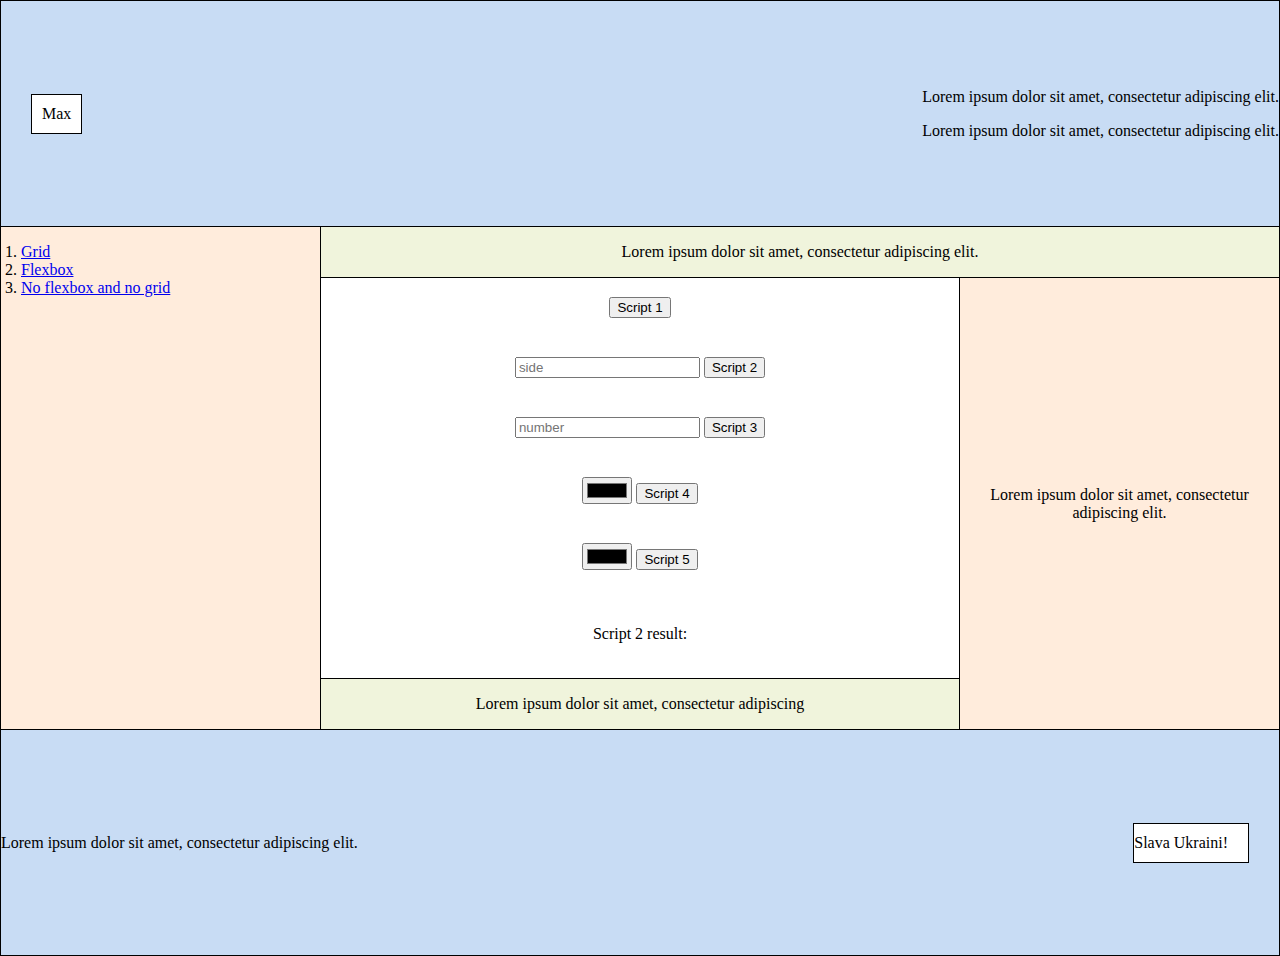
<file: index.html>
<!DOCTYPE html>
<html lang="en">
<head>
    <meta charset="UTF-8">
    <meta name="viewport" content="width=device-width, initial-scale=1.0">
    <title>Lab5</title>
    <link rel="stylesheet" href="./styles/stylegrid.css">
</head>
<body>
    <div id="div1" class="border-change">
        <div id="x">Max</div>
        <div class="div1text">
            <p>Lorem ipsum dolor sit amet, consectetur adipiscing elit.</p>
            <p>Lorem ipsum dolor sit amet, consectetur adipiscing elit.</p>
        </div>
    </div>

    <div id="midbody">
        <div id="div2" class="border-change">
            <ol class="linklist">
                <li><a href="index.html">Grid</a></li>
                <li><a href="flexbox.html">Flexbox</a></li>
                <li><a href="noflexboxgrid.html">No flexbox and no grid</a></li>
            </ol>
            
        </div>

        <div id="div3" class="border-change">
            <p>Lorem ipsum dolor sit amet, consectetur adipiscing elit.</p>
        </div>

        <div id="div4" class="border-change">
            <div>
                <button id="script1-button">Script 1</button>
            </div>

            <div>
                <input id="script2-input" placeholder="side" type="number">
                <button id="script2-button">Script 2</button>
            </div>

            <div>
                <input id="script3-input" placeholder="number" type="number">
                <button id="script3-button">Script 3</button>
            </div>

            <div>
                <input id="script4-input" type="color">
                <button id="script4-button">Script 4</button>
            </div>

            <div id="script5-div">
                <input id="script5-input" type="color">
                <button id="script5-button">Script 5</button>
            </div>

            <p id="script2-result">Script 2 result: </p>
        </div>

        <div id="div5" class="border-change">
            <p>Lorem ipsum dolor sit amet, consectetur adipiscing elit.</p>
        </div>

        <div id="div6" class="border-change">
            <p>Lorem ipsum dolor sit amet, consectetur adipiscing</p>
        </div>

    </div>

    <div id="div7" class="border-change">
        <p>Lorem ipsum dolor sit amet, consectetur adipiscing elit.</p>
        <div class="y">Slava Ukraini!</div>
    </div>
    <script type="text/javascript" src="script.js"></script>
</body>
</html>
</file>
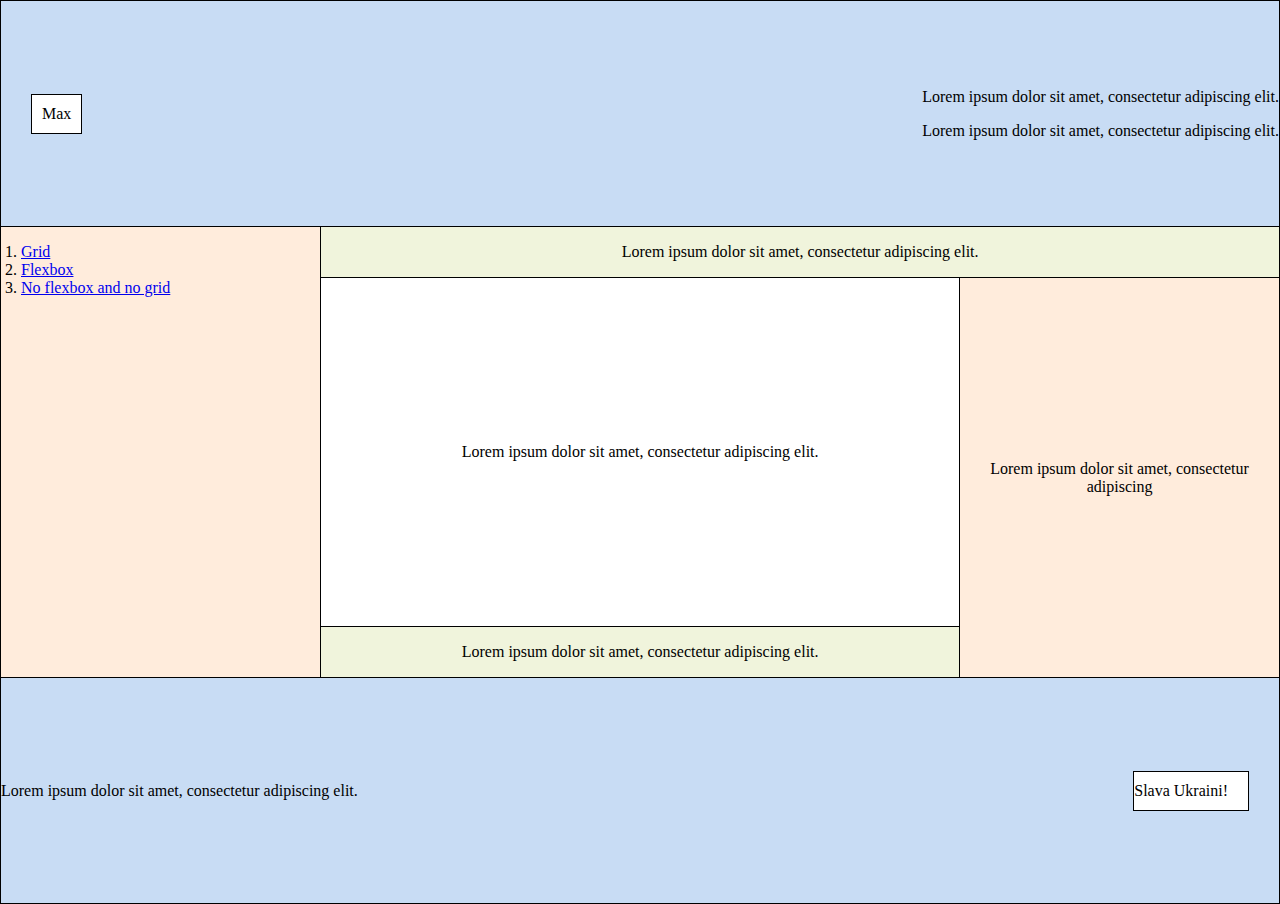
<file: flexbox.html>
<!DOCTYPE html>
<html lang="en">
<head>
    <meta charset="UTF-8">
    <meta name="viewport" content="width=device-width, initial-scale=1.0">
    <title>Lab1</title>
    <link rel="stylesheet" href="./styles/styleflexbox.css">
</head>
<body>
    <div class="blue div1">
        <div class="x">Max</div>
        <div>
            <p>Lorem ipsum dolor sit amet, consectetur adipiscing elit.</p>
            <p>Lorem ipsum dolor sit amet, consectetur adipiscing elit.</p>
        </div>
    </div>

    <div class="midbody">
        <div class="flexbox0">
            <div class="div2">
                <ol class="linklist">
                    <li><a href="index.html">Grid</a></li>
                    <li><a href="flexbox.html">Flexbox</a></li>
                    <li><a href="noflexboxgrid.html">No flexbox and no grid</a></li>
                </ol>
                
            </div>
    
            <div class="flexbox1">
                <div class="div3">
                    <p>Lorem ipsum dolor sit amet, consectetur adipiscing elit.</p>
                </div>
        
                <div class="flexbox2">
                    <div class="flexbox3">
                        <div class="div4">
                            <p>Lorem ipsum dolor sit amet, consectetur adipiscing elit.</p>
                        </div>
                
                        <div class="div6">
                            <p>Lorem ipsum dolor sit amet, consectetur adipiscing elit.</p>
                        </div>
                    </div>
            
                    <div class="div5">
                        <p>Lorem ipsum dolor sit amet, consectetur adipiscing</p>
                    </div>
                </div>
            </div>
        </div>

    </div>

    <div class="blue div7">
        <div class="y">Slava Ukraini!</div>
        <p>Lorem ipsum dolor sit amet, consectetur adipiscing elit.</p>
    </div>
</body>
</html>
</file>
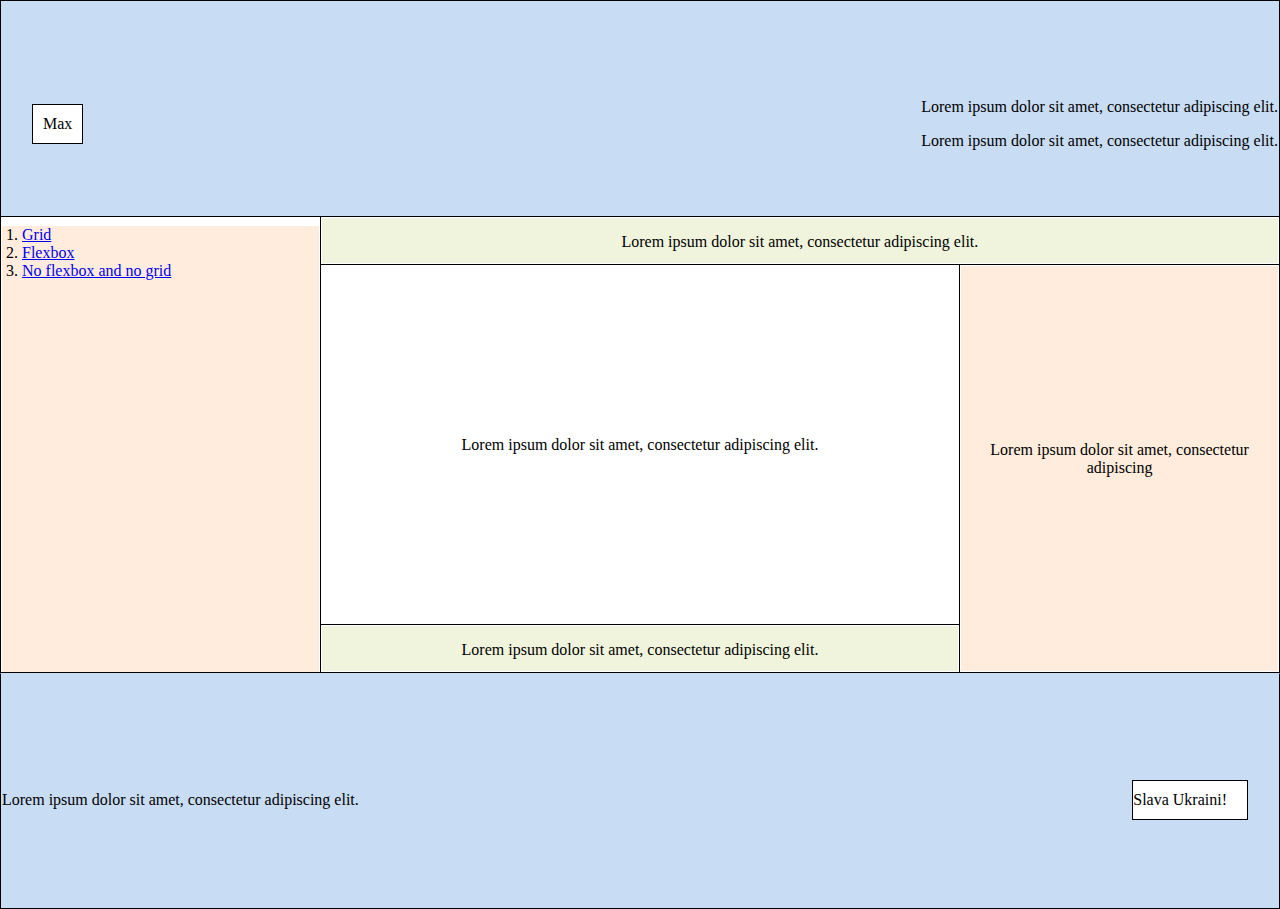
<file: noflexboxgrid.html>
<!DOCTYPE html>
<html lang="en">
<head>
    <meta charset="UTF-8">
    <meta name="viewport" content="width=device-width, initial-scale=1.0">
    <title>Lab2</title>
    <link rel="stylesheet" href="./styles/stylenogridnoflex.css">
</head>
<body>
    <div class="blue div1">
        <table class="upperbodytable">
            <tr>
                <td><div class="x">Max</div></td>
                <td>
                    <div class="div1text">
                        <p>Lorem ipsum dolor sit amet, consectetur adipiscing elit.</p>
                        <p>Lorem ipsum dolor sit amet, consectetur adipiscing elit.</p>
                    </div>
                </td>
            </tr>
        </table>
        <div>
            
            
        </div>
    </div>
    <table class="table">
        <colgroup>
            <col span="1" class="col1">
            <col span="1" class="col2">
            <col span="1" class="col3">
         </colgroup>

        <tbody>
            <tr>

            <td rowspan="3" class="tddiv2">
                <div class="div2">
                    <ol class="linklist">
                        <li><a href="index.html">Grid</a></li>
                        <li><a href="flexbox.html">Flexbox</a></li>
                        <li><a href="noflexboxgrid.html">No flexbox and no grid</a></li>
                    </ol>
                </div>
            </td>
                
            <td colspan="2" class="tddiv3" >
                <div class="div3">
                    <p>Lorem ipsum dolor sit amet, consectetur adipiscing elit.</p>
                </div>
            </td>
            </tr>
            <tr>
                <td class="tddiv4">
                    <div class="div4">
                        <p>Lorem ipsum dolor sit amet, consectetur adipiscing elit.</p>
                    </div>
                </td>

                <td rowspan="2" class="tddiv5">
                    <div class="div5">
                        <p>Lorem ipsum dolor sit amet, consectetur adipiscing</p>
                    </div>
                </td>
            </tr>

            <tr>
                <td class="tddiv6">
                    <div class="div6">
                        <p>Lorem ipsum dolor sit amet, consectetur adipiscing elit.</p>
                    </div>
                </td>
            </tr>
        </tbody>
      </table>

    <div class="blue div7">
        <table class="lowerbodytable">
            <tr>
                <td><p class="div7text">Lorem ipsum dolor sit amet, consectetur adipiscing elit.</p></td>
                <td><div class="y">Slava Ukraini!</div></td>
            </tr>
        </table>
    </div>
</body>
</html>
</file>
<file: styles/stylegrid.css>
body {
    margin: 0;
    min-height: 100vh;
}

#div1 {
    background-color: #c8dcf4;
    min-height: 25vh;
    border: 1px black solid;
    display: grid;
    grid-template-columns: 1fr 1fr;
    align-items: center;
}

#x
{
    background-color: white;
    border: 1px black solid;
    width: fit-content;
    margin-left: 30px;
    padding: 10px;
}

.div1text {
    margin-left: auto;
}

#midbody {
    min-height: 50vh;
    border-left: 1px black solid;
    border-right: 1px black solid;
    background-color: black;

    display: grid;
    gap: 1px;
    grid-template-rows: 1fr 8fr 1fr;
    grid-template-columns: 1fr 2fr 1fr;

}

#div2 {
    background-color: #ffecdc;
    grid-row: span 3;
    
}

.linklist {
    padding-left: 20px;
}

#div3 {
    background-color: #f0f4dc;
    grid-column: span 2;
    text-align: center;
    display: grid;
    justify-content: center;
    align-items: center;
}

#div4 {
    background-color: white;
    width: 100%;
    display: grid;
    justify-content: center;
    align-items: center;
    text-align: center;
    
    
}

#div5 {
    background-color: #ffecdc;
    width: 100%;
    grid-row: span 2;
    display: grid;
    justify-content: center;
    align-items: center;
    text-align: center;
}

#div6 {
    background-color: #f0f4dc;
    text-align: center;
    display: grid;
    justify-content: center;
    align-items: center;
}

#div7 {
    background-color: #c8dcf4;
    min-height: 25vh;
    border: 1px black solid;
    display: grid;
    grid-template-columns: 1fr 1fr;
    align-items: center;
    justify-content: space-between;
    align-items: center;
}

.y {
    background-color: white;
    border: 1px black solid;
    width: fit-content;
    margin-left: auto;
    margin-right: 30px;
    padding: 10px 20px 10px 0;
}

.mainpageimage {
    width: 100%;
}

.mapimage{
    width: 150px;
}

#script5-div.hidden {
    display: none;
}

@media screen and (max-width: 700px){
    #midbody {
        grid-template-columns: 1fr;
        grid-template-rows: 1fr 1fr 3fr 1fr 1fr;
    }
    #div2 {
        grid-row: 1;
    }
    #div3 {
        grid-column: 1;
    }
    #div4 {
        grid-row: span 1;
    }
    #div5 {
        grid-row: span 1;
    }   
}
</file>
<file: styles/styleflexbox.css>
body {
    margin: 0;
    min-height: 100vh;
}

.blue {
    background-color: #c8dcf4;
}

.div1 {
    min-height: 25vh;
    border: 1px black solid;
    display: flex;
    justify-content: space-between;
    align-items: center;
}

.x
{
    background-color: white;
    border: 1px black solid;
    margin-left: 30px;
    padding: 10px;
}

.midbody {
    min-height: 50vh;
    border-left: 1px black solid;
    border-right: 1px black solid;
    background-color: black;

    display: flex;

}

.div2 {
    background-color: #ffecdc;
    flex: 1;
    border-right: 1px black solid;
}

.linklist {
    padding-left: 20px;
}

.div3 {
    width: 100%;
    background-color: #f0f4dc;
    text-align: center;
    border-bottom: 1px black solid;
}

.div4 {
    background-color: white;
    width: 100%;
    display: flex;
    justify-content: center;
    align-items: center;
    text-align: center;
    flex: 8;
}

.div5 {
    background-color: #ffecdc;
    border-left: 1px black solid;
    width: 100%;
    display: flex;
    justify-content: center;
    align-items: center;
    text-align: center;
    flex: 1;
}

.div6 {
    background-color: #f0f4dc;
    border-top: 1px black solid;
    text-align: center;
    display: flex;
    justify-content: center;
    align-items: center;
    flex: 1;
}   

.div7 {
    min-height: 25vh;
    border: 1px black solid;
    display: flex;
    flex-direction: row-reverse;
    justify-content: space-between;
    align-items: center;
}

.y {
    background-color: white;
    border: 1px black solid;
    margin-right: 30px;
    padding: 10px 20px 10px 0;
}

.mainpageimage {
    width: 100%;
}

.mapimage{
    width: 150px;
}

.flexbox0 {
    display: flex;
    width: 100%;
}

.flexbox1 {
    flex: 3;
    display: flex;
    flex-direction: column;
}

.flexbox2 {
    height: 100%;
    display: flex;
}

.flexbox3 {
    flex: 2;
    display: flex;
    flex-direction: column;
}

@media screen and (max-width: 700px) {
    .midbody {
        flex-direction: column;
        flex-grow: 1;
    }
    .flexbox0 {
        flex-direction: column;
        flex-grow: 1;
    }
    .flexbox2 {
        flex-direction: column;
        flex-grow: 1;
        height: 300px;
    }
    .div2 {
        border-right: 0;
        border-bottom: 1px black solid;
    }
    .div4 {
        flex: 10;
    }
    .div5 {
        border-left: 0;
        border-top: 1px black solid;
    }
}
</file>
<file: styles/stylenogridnoflex.css>
body {
    margin: 0;
    min-height: 100vh;
}

.blue {
    background-color: #c8dcf4;
}

.div1 {
    min-height: 15vh;
    border: 1px black solid;
    border-bottom: none;
    padding-top: 80px
}

.upperbodytable {
    width: 100%;
    margin-bottom: 100px;
}

.upperbodytable, .upperbodytable tr, .upperbodytable td{
    border: none;
}

.x {
    background-color: white;
    border: 1px black solid;
    width: fit-content;
    margin-left: 30px;
    padding: 10px;
}

.div1text {
    width: fit-content;
    margin-left: auto;
}

.table {
    width: 100%;
}

table, th, td {
    border: 1px solid black;
    border-collapse: collapse;
}

.col1 {
    width: 25%;
}

.col2 {
    width: 50%;
}

.col3 {
    width: 25%;
}

.tddiv2 {
    height: 50vh;
}

.div2 {
    background-color: #ffecdc;
    vertical-align: top;
    height: 100%;
}

.linklist {
    padding-left: 20px;
}

.tddiv3 {
    height: 5vh;
}

.div3 {
    background-color: #f0f4dc;
    text-align: center;
    height: 100%;
}

.div3 > p {
    padding-top: 15px;
    margin: 0;
}

.div4 {
    margin-top: auto; 
    background-color: white;
    text-align: center;
    height: 100%;
}

.tddiv5 {
    height: 45vh;
}

.div5 {
    background-color: #ffecdc;
    text-align: center;
    width: 100%;
    height: 100%;
}

.div5 > p {
    padding-top: 175px;
    margin: 0;
}

.tddiv6 {
    height: 5vh;
}

.div6 {
    background-color: #f0f4dc;
    text-align: center;
    width: 100%;
    height: 100%;
}

.div6 > p {
    padding-top: 15px;
    margin: 0;
}

.lowerbodytable {
    width: 100%;
    margin-top: 100px;
}

.lowerbodytable, .lowerbodytable tr, .lowerbodytable td{
    border: none;
}

.div7 {
    min-height: 26vh;
    border: 1px black solid;
    border-top: 1px transparent solid;
}


.y {
    background-color: white;
    border: 1px black solid;
    width: fit-content;
    margin-left: auto;
    margin-right: 30px;
    padding: 10px 20px 10px 0;
}

@media screen and (max-width: 700px) {
    .upperbodytable {
        margin-bottom: 0px;
    }
}
</file>
